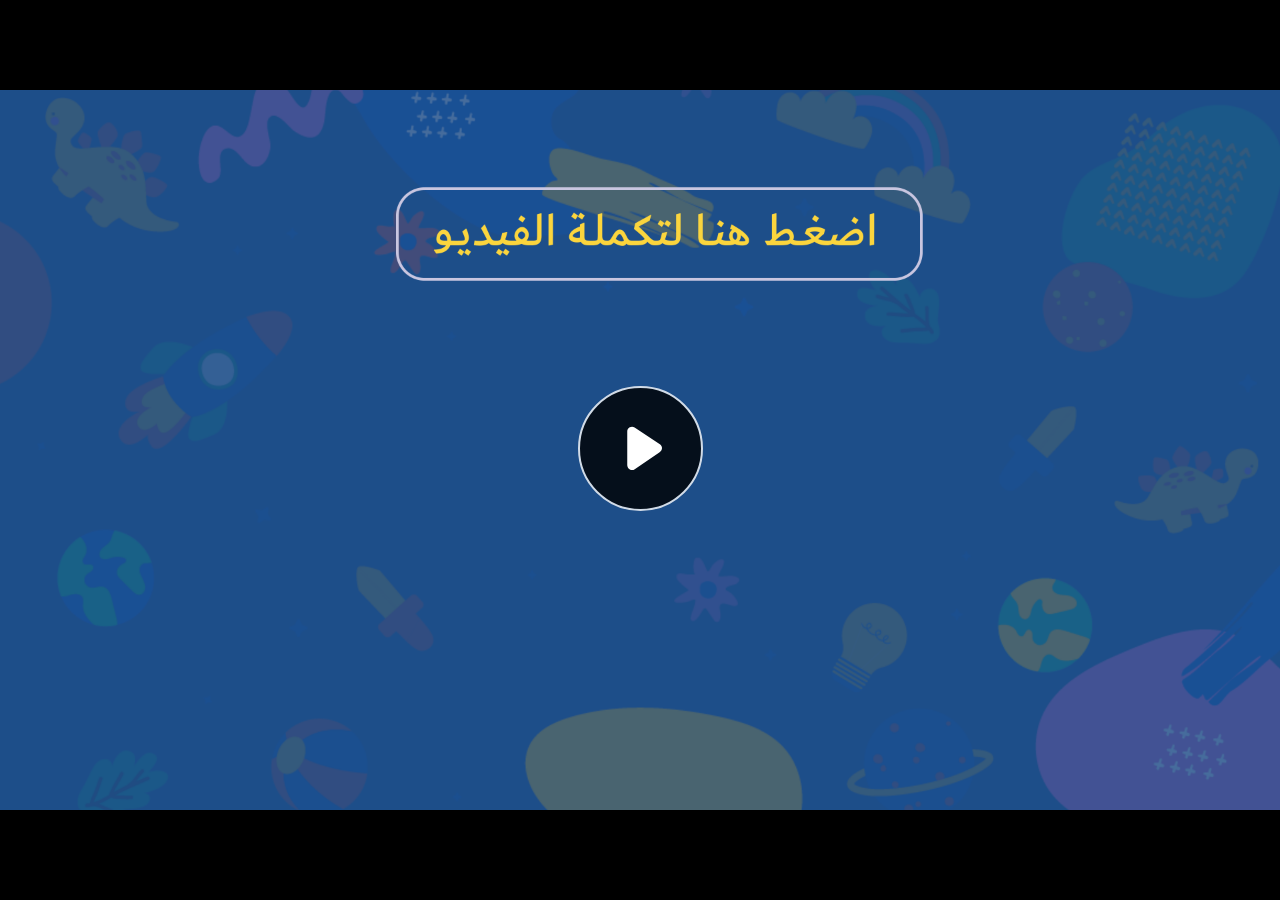
<file: index.html>
﻿<!doctype html>
<html lang="en-US">
<head>
  <meta charset="utf-8">
  <!-- Created using Storyline 360 - http://www.articulate.com  -->
  <!-- version: 3.71.29339.0 -->
  <title>EG.G5.AR.SEM2.UD.T1.S1.1 Q2</title>
  <meta http-equiv="x-ua-compatible" content="IE=edge"/>
  <meta name="viewport" content="width=device-width,initial-scale=1,user-scalable=no,shrink-to-fit=no,minimal-ui"/>
  <meta name="apple-mobile-web-app-capable" content="yes"/>
  <style>
    html, body { height: 100%; padding: 0; margin: 0 }
    #app { height: 100%; width: 100%; }
  </style>

  <script>
    window.DS = {};
    window.globals = {
      DATA_PATH_BASE: '',
      HAS_FRAME: true,
      HAS_SLIDE: true,

      lmsPresent: false,
      tinCanPresent: false,
      cmi5Present: false,
      aoSupport: false,
      scale: 'noscale',
      captureRc: false,
      browserSize: 'optimal',
      bgColor: '#282828',
      features: 'AccessibleVideo,ConnectionMessages,FullScreenToggle,InsertSvgPicture,LayerPresentAsDialog,MultipleQuizTracking,UpdatedScrollingPanels,UpdatedThemeEditor',
      themeName: 'unified',
      preloaderColor: '#FFFFFF',
      suppressAnalytics: false,
      productChannel: 'stable',
      publishSource: 'storyline',
      aid: 'aid|e710da2c-216d-488c-aeed-63e613e51a63',
      cid: 'f6fe8f80-fee6-42b7-8c09-8da9440a0348',
      playerVersion: '3.71.29339.0',
      publishTimestamp: '2023-03-22T13:15:25.5822501Z',
      maxIosVideoElements: 10,
      connectionSettings: { message: 'You%20are%20offline.%20Trying%20to%20reconnect...', useDarkTheme: false },

      
      parseParams: function(qs) {
        if (window.globals.parsedParams != null) {
          return window.globals.parsedParams;
        }
        qs = (qs || window.location.search.substr(1)).split('+').join(' ');
        var params = {},
            tokens,
            re = /[?&]?([^=]+)=([^&]*)/g;

        while (tokens = re.exec(qs)) {
          params[decodeURIComponent(tokens[1]).trim()] =
            decodeURIComponent(tokens[2]).trim();
        }
        window.globals.parsedParams = params;
        return params;
      }

    };
  </script>
  <script>
    var isIe11 = ('ActiveXObject' in window || window.MSBlobBuilder != null)
      && window.msCrypto != null && !window.ActiveXObject;
    if (isIe11) {
      window.globals.unsupportedBrowser = true;
      document.write(atob('[base64]'));
    }
  </script>
  
  <script>window.THREE = { };</script>
  
</head>
<body style="background: #282828" class="cs-HTML theme-unified">
  <!-- 360 -->
  <script>!function(e){var i=/iPhone/i,o=/iPod/i,n=/iPad/i,t=/(?=.*\bAndroid\b)(?=.*\bMobile\b)/i,d=/Android/i,s=/(?=.*\bAndroid\b)(?=.*\bSD4930UR\b)/i,b=/(?=.*\bAndroid\b)(?=.*\b(?:KFOT|KFTT|KFJWI|KFJWA|KFSOWI|KFTHWI|KFTHWA|KFAPWI|KFAPWA|KFARWI|KFASWI|KFSAWI|KFSAWA)\b)/i,r=/IEMobile/i,h=/(?=.*\bWindows\b)(?=.*\bARM\b)/i,a=/BlackBerry/i,l=/BB10/i,p=/Opera Mini/i,f=/(CriOS|Chrome)(?=.*\bMobile\b)/i,u=/(?=.*\bFirefox\b)(?=.*\bMobile\b)/i,c=new RegExp("(?:Nexus 7|BNTV250|Kindle Fire|Silk|GT-P1000)","i"),w=function(e,i){return e.test(i)},A=function(e){var A=e||navigator.userAgent,v=A.split("[FBAN");if(void 0!==v[1]&&(A=v[0]),this.apple={phone:w(i,A),ipod:w(o,A),tablet:!w(i,A)&&w(n,A),device:w(i,A)||w(o,A)||w(n,A)},this.amazon={phone:w(s,A),tablet:!w(s,A)&&w(b,A),device:w(s,A)||w(b,A)},this.android={phone:w(s,A)||w(t,A),tablet:!w(s,A)&&!w(t,A)&&(w(b,A)||w(d,A)),device:w(s,A)||w(b,A)||w(t,A)||w(d,A)},this.windows={phone:w(r,A),tablet:w(h,A),device:w(r,A)||w(h,A)},this.other={blackberry:w(a,A),blackberry10:w(l,A),opera:w(p,A),firefox:w(u,A),chrome:w(f,A),device:w(a,A)||w(l,A)||w(p,A)||w(u,A)||w(f,A)},this.seven_inch=w(c,A),this.any=this.apple.device||this.android.device||this.windows.device||this.other.device||this.seven_inch,this.phone=this.apple.phone||this.android.phone||this.windows.phone,this.tablet=this.apple.tablet||this.android.tablet||this.windows.tablet,"undefined"==typeof window)return this},v=function(){var e=new A;return e.Class=A,e};"undefined"!=typeof module&&module.exports&&"undefined"==typeof window?module.exports=A:"undefined"!=typeof module&&module.exports&&"undefined"!=typeof window?module.exports=v():"function"==typeof define&&define.amd?define("isMobile",[],e.isMobile=v()):e.isMobile=v()}(this);
    window.isMobile.apple.tablet = window.isMobile.apple.tablet ||
      (navigator.platform === 'MacIntel' && navigator.maxTouchPoints > 1);
    window.isMobile.apple.device = window.isMobile.apple.device || window.isMobile.apple.tablet;
    window.isMobile.tablet = window.isMobile.tablet || window.isMobile.apple.tablet;
    window.isMobile.any = window.isMobile.any || window.isMobile.apple.tablet;
  </script>

  <div id="focus-sink" tabindex="-1"></div>

  <div id="preso"></div>
  <script>
    (function() {

      var classTypes = [ 'desktop', 'mobile', 'phone', 'tablet' ];

      var addDeviceClasses = function(prefix, testObj) {
        var curr, i;
        for (i = 0; i < classTypes.length; i++) {
          curr = classTypes[i];
          if (testObj[curr]) {
            document.body.classList.add(prefix + curr);
          }
        }
      };

      var params = window.globals.parseParams(),
          isDevicePreview = params.devicepreview === '1',
          isPhoneOverride = params.deviceType === 'phone' || (isDevicePreview && params.phone == '1'),
          isTabletOverride = (params.deviceType === 'tablet' || isDevicePreview) && !isPhoneOverride,
          isMobileOverride = isPhoneOverride || isTabletOverride;

      var deviceView = {
        desktop: !window.isMobile.any && !isMobileOverride,
        mobile: window.isMobile.any || isMobileOverride,
        phone: isPhoneOverride || (window.isMobile.phone && !isTabletOverride),
        tablet: isTabletOverride || window.isMobile.tablet
      };

      window.globals.deviceView = deviceView;
      window.isMobile.desktop = !window.isMobile.any;
      window.isMobile.mobile = window.isMobile.any;

      addDeviceClasses('view-', deviceView);

    })();
  </script>
  
  <script src='story_content/user.js' type=text/javascript></script>
  <div class="slide-loader"></div>

  <script>
    var doc = document, loader = doc.body.querySelector('.slide-loader'); [ 1, 2, 3 ].forEach(function(n) { var d = doc.createElement('div'); d.style.backgroundColor = window.globals.preloaderColor; d.classList.add('mobile-loader-dot'); d.classList.add('dot' + n); loader.appendChild(d); });
  </script>

  <div class="mobile-load-title-overlay" style="display: none">
    <div class="mobile-load-title">EG.G5.AR.SEM2.UD.T1.S1.1 Q2</div>
  </div>

  <div class="mobile-chrome-warning"></div>

  
<style>
  .warn-connection-dialog {
    display: none;
    background: transparent;
    pointer-events: none;
    position: fixed;
    left: 0;
    top: 0;
    width: 100%;
    height: 100%;
    z-index: 999;
  }

  .warn-connection-content {
    border-radius: 4px;
    background: white;
    border: 1px solid #E7E7E7;
    color: #333333;
    box-shadow: 0 2px 4px rgba(0, 0, 0, 0.25);
    transition: all 150ms ease-out;
    position: absolute;
    white-space: nowrap;
  }

  .view-phone.is-landscape .warn-connection-content {
    left: 23px;
    bottom: 23px;
  }

  .view-tablet.is-landscape .warn-connection-content {
    left: 50%;
    top: 20px;
    transform: translateX(-50%);
  }

  .is-portrait .warn-connection-content {
    transform: translate(-50%, calc(-100% - 15px));
  }

  .warn-connection-content p {
    display: inline-block;
    margin: 0 8px 0 0;
    line-height: 33px;
    font-size: 11px;
  }

  .warn-connection-content svg {
    position: relative;
    vertical-align: middle;
    margin: 0 2px 2px 8px;
  }

  .view-desktop .warn-connection-content {
    left: 1.5em;
    bottom: 1.5em;
  }

  .view-desktop .warn-connection-content p {
    font-size: 1.1em;
  }

  .is-offline .warn-connection-dialog {
    display: block;
  }

  .is-offline .cs-panel * {
    pointer-events: none !important;
  }

  .is-offline .cs-panel {
    pointer-events: all !important;
  }

  .is-offline #nav-controls * {
    pointer-events: none !important;
  }

  .is-offline #nav-controls {
    pointer-events: all !important;
  }
</style>

<div class="warn-connection-dialog">
  <div class="warn-connection-content">
    <svg width="17" height="15" viewBox="0 0 17 15" xmlns="http://www.w3.org/2000/svg">
      <path fill="#8F0000" stroke="white" d="M16.07,12.98 L15.88,12.23 L9.51,1.21 C8.97,0.26,7.6,0.26,7.06,1.21 L0.69,12.23 C0.15,13.16,0.81,14.36,1.91,14.36 H14.65 C15.47,14.36,16.05,13.7,16.07,12.98 Z"/>
      <path fill="white" stroke="white" d="M8.58,5.5 C8.35,5.28,8.5,5.35,8.21,5.32 C8.09,5.35,7.97,5.49,7.96,5.67 C7.97,5.79,7.98,5.92,7.98,6.04 L7.98,6.04 C7.99,6.17,8,6.31,8.01,6.43 L8.01,6.44 C8.03,6.92,8.06,7.41,8.09,7.9 L8.09,7.9 C8.12,8.39,8.14,8.88,8.17,9.37 C8.17,9.39,8.18,9.42,8.2,9.44 C8.23,9.46,8.25,9.47,8.28,9.47 C8.31,9.47,8.34,9.46,8.35,9.44 C8.37,9.43,8.38,9.4,8.39,9.35 L8.39,9.34 C8.39,9.24,8.4,9.15,8.4,9.05 L8.4,9.05 C8.41,8.96,8.41,8.86,8.42,8.75 C8.43,8.44,8.45,8.12,8.47,7.81 L8.47,7.81 C8.49,7.49,8.51,7.18,8.53,6.87 C8.55,6.46,8.56,6.05,8.59,5.64 L8.6,5.62 C8.6,5.57,8.59,5.53,8.58,5.5 L8.21,5.32 Z"/>
      <circle fill="white" stroke="white" cx="8.3" cy="11.35" r="0.3"/>
    </svg>
    <p>You are offline. Trying to reconnect...</p>
  </div>
</div>

<script>
  (function() {
    window.DS.connection = {
      warningShown: false,
      assets: {},
      loadingAssetGroup: false,
      retryDelay: 500
    };

    // @TODO this is POC code and can be cleaned up a bit more if we move forward
    // with the feature



    // The `window.globals.features` variable must be set in `webpack.dev.config` when testing locally - it is not enough
    // to have it in the data - but it must be set there as well.
    var useConnectionMessages = window.AbortController != null &&
      window.location.protocol != 'file:' &&
      window.globals.features.indexOf('ConnectionMessages') != -1;

    window.DS.connection.useConnectionMessages = useConnectionMessages

    var assetCount = 0;
    var checkLoadedId;
    var connectionSettings = window.globals.connectionSettings;

    if (useConnectionMessages && connectionSettings != null) {
      var contentEl = document.querySelector('.warn-connection-content');
      var messageEl = contentEl.querySelector('p')

      if (connectionSettings.useDarkTheme) {
        contentEl.style.borderColor = '#BABBBA';
        contentEl.style.backgroundColor = '#282828';
        contentEl.style.color = '#FFFFFF';
      }

      if (connectionSettings.message != null) {
        messageEl.textContent = window.decodeURIComponent(connectionSettings.message);
      }
    }

    function checkAssetsReady() {
      for (var i in DS.connection.assets) {
        if (!DS.connection.assets[i].success) {
          return false;
        }
      }
      return true;
    }

    function stopAssetGroup() {
      if (!useConnectionMessages) { return; }

      assetCount = 0;

      DS.connection.oldAssetGroup = DS.connection.assets;
      DS.connection.assets = {};
      DS.connection.loadingAssetGroup = false;
      clearInterval(checkLoadedId);
    }

    function startAssetGroup() {
      if (!useConnectionMessages) { return; }
      var ticks = 0;
      clearInterval(checkLoadedId);
      checkLoadedId = setInterval(function() {
        var loaded = 0;
        if (assetCount === 0 && loaded === 0) {
          clearInterval(checkLoadedId);
          return;
        }

        for (var i in DS.connection.assets) {
          if (DS.connection.assets[i].success) {
            loaded++;
          }
        }

        if (assetCount === loaded && checkAssetsReady()) {
          for (var i in DS.connection.assets) {
            if (DS.connection.assets[i].action) {
              DS.connection.assets[i].action();
            }
          }
          hideWarning();
          stopAssetGroup();
        }
      }, 100)
    }

    function requiredAsset(url, action, retry, type) {
      if (!useConnectionMessages) { return; }
      if (DS.connection.assets[url]) { return; }

      DS.connection.assets[url] = {
        success: false, action: action, retry: retry, type: type
      };
      assetCount = Object.keys(DS.connection.assets).length;
      if (!DS.connection.loadingAssetGroup) {
        startAssetGroup();
      }
      DS.connection.loadingAssetGroup = true;
    }

    function assetLoaded(url) {
      if (!useConnectionMessages) { return; }
      if (DS.connection.assets[url]) {
        DS.connection.assets[url].success = true;
      }
    }

    function assetFailed(url) {
      if (!useConnectionMessages) { return; }
      if (!DS.connection.assets[url]) {
        if (/\.js$/.test(url)) {
          setTimeout(function() {
            if (DS.connection.lastSlideLoaded != null) {
              DS.connection.lastSlideLoaded();
            }
          }, DS.connection.retryDelay);
        }
        return;
      }
      if (!DS.connection.warningShown) { showWarning(); }
      if (DS.connection.assets[url].retry) {
        setTimeout(function() {
          if (!DS.connection.assets[url].success) {
            DS.connection.assets[url].retry()
          }
        }, DS.connection.retryDelay);
      }
    }

    function hideWarning() {
      document.body.classList.remove('is-offline');
      DS.connection.warningShown = false;
    }
    DS.connection.hideWarning = hideWarning

    function showWarning(btn) {
      document.body.classList.add('is-offline')
      DS.connection.warningShown = true;
      updateWarningPosition();
    }

    function updateWarningPosition() {
      if (!DS.connection.warningShown) {
        return;
      }

      var isPortrait = document.body.classList.contains('is-portrait');
      var warningEl = document.querySelector('.warn-connection-content');

      if (isPortrait) {
        var slide = document.querySelector('.primary-slide');
        var slideRect = slide.getBoundingClientRect();

        warningEl.style.top = `${slideRect.top}px`
        warningEl.style.left = `${slideRect.left + slideRect.width / 2}px`
      } else {
        warningEl.style.top = null;
        warningEl.style.left = null;
      }

      window.requestAnimationFrame(updateWarningPosition);
    }

    // these will all be noops if the feature flag isn't set in
    // the data and `window.globals.features`
    DS.connection.requiredAsset = requiredAsset;
    DS.connection.assetLoaded = assetLoaded;
    DS.connection.assetFailed = assetFailed;
    DS.connection.stopAssetGroup = stopAssetGroup;
    DS.connection.startAssetGroup = startAssetGroup;
  })();
</script>


  <script>
    
    if (window.autoSpider && window.vInterfaceObject) {
      document.querySelector('.mobile-load-title-overlay').style.display = 'none';
    }
  </script>

  

  <link rel="stylesheet" href="html5/data/css/output.min.css" data-noprefix/>
</body>
<script src="html5/lib/scripts/bootstrapper.min.js"></script>
</html>
</file>
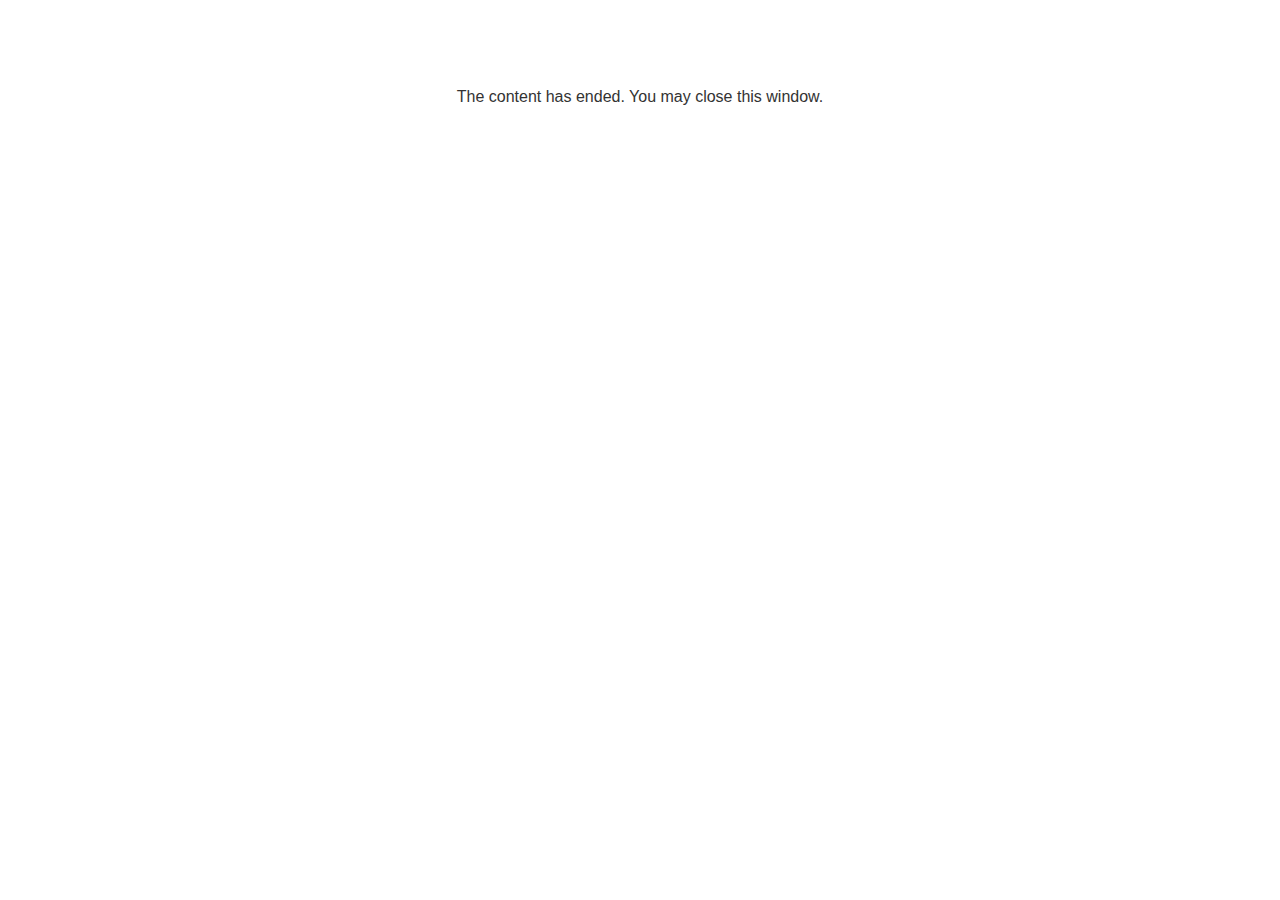
<file: lms/goodbye.html>
<!doctype html>
<html>
<body style="background-color: #ffffff;">

<p role="alert" style="color: #333333;font-family: Lato, articulate, tahoma, arial;font-size: medium;text-align: center;">
<br><br><br><br>
The content has ended. You may close this window.
</p>

</body>
</html>
</file>
<file: html5/data/css/output.min.css>
@font-face {
  font-family: 'LatoBold Charset1_ Bold2B264614';
  src: url('[data-uri]');
  font-style: normal;
  font-weight: normal;
}
@font-face {
  font-family: 'Lato Charset1_ 5Yy8bGzL52989480';
  src: url('[data-uri]');
  font-style: normal;
  font-weight: normal;
}
@font-face {
  font-family: 'Dubai Charset1_ 6UZ75uM3A323DF2';
  src: url('[data-uri]');
  font-style: normal;
  font-weight: normal;
}
@font-face {
  font-family: 'Dubai Medium Charset1_ D4680564';
  src: url('[data-uri]');
  font-style: normal;
  font-weight: normal;
}
@font-face {
  font-family: 'DubaiBold Charset1_BoldA2A4F6B1';
  src: url('[data-uri]');
  font-style: normal;
  font-weight: normal;
}
@font-face {
  font-family: 'Dubai Charset0_v8wz5Y8k741D6E07';
  src: url('[data-uri]');
  font-style: normal;
  font-weight: normal;
}
@font-face {
  font-family: 'Dubai Medium Charset0_v389EBE1D';
  src: url('[data-uri]');
  font-style: normal;
  font-weight: normal;
}
@font-face {
  font-family: 'DubaiBold Charset0_BoldD2773439';
  src: url('[data-uri]');
  font-style: normal;
  font-weight: normal;
}
.cs-HTML {
  background: rgba(40, 40, 40, 1);
}
.cs-npnxnanbnsnfns00000000001 .cs-infopanel  {
  box-shadow: 0 1px 0 rgba(0, 0, 0, 0);
  background: rgba(255, 255, 255, 1);
}
.cs-npnxnanbnsnfns00000000001 .cs-infopanel .cs-link {
  color: rgba(186, 187, 186, 1);
}
.cs-npnxnanbnsnfns00000000001 .cs-infopanel .cs-link:hover {
  color: rgba(255, 255, 255, 1);
}
.cs-npnxnanbnsnfns00000000001 .cs-infopanel .cs-name {
  color: rgba(68, 68, 68, 1);
}
.cs-npnxnanbnsnfns00000000001 .cs-infopanel .cs-title {
  color: rgba(153, 153, 153, 1);
}
.cs-npnxnanbnsnfns00000000001 .cs-infopanelpopup  {
  box-shadow: 0 1px 0 rgba(0, 0, 0, 0);
  background: rgba(0, 0, 0, 0);
}
.cs-npnxnanbnsnfns00000000001 .cs-infopanelpopup .cs-link {
  color: rgba(255, 0, 0, 1);
}
.cs-npnxnanbnsnfns00000000001 .cs-infopanelpopup .cs-link:hover {
  color: rgba(255, 255, 255, 1);
}
.cs-npnxnanbnsnfns00000000001 .cs-infopanelpopup .cs-name {
  color: rgba(255, 255, 255, 1);
}
.cs-npnxnanbnsnfns00000000001 .cs-infopanelpopup .cs-bio {
  color: rgba(186, 187, 186, 1);
}
.cs-npnxnanbnsnfns00000000001 .cs-timer  {
  color: rgba(186, 187, 186, 1);
}
.cs-npnxnanbnsnfns00000000001 .cs-duration stop:first-child {
  stop-color: rgba(60, 60, 60, 1);
}
.cs-npnxnanbnsnfns00000000001 .cs-duration stop:last-child {
  stop-color: rgba(60, 60, 60, 1);
}
.cs-npnxnanbnsnfns00000000001 .cs-elapsed stop:first-child {
  stop-color: rgba(254, 227, 71, 1);
}
.cs-npnxnanbnsnfns00000000001 .cs-elapsed stop:last-child {
  stop-color: rgba(254, 227, 71, 1);
}
.cs-npnxnanbnsnfns00000000001 .cs-timer .cs-pie .cs-innerstroke {
  stroke: rgba(199, 199, 199, 1);
}
.cs-npnxnanbnsnfns00000000001 .cs-timer .cs-pie .cs-innerborder {
  stroke: rgba(255, 255, 255, 1);
}
.cs-npnxnanbnsnfns00000000001 .cs-window  {
  box-shadow: 0 8px 5px rgba(0, 0, 0, 0.2);
  border-color: rgba(49, 99, 0, 0);
  background: rgba(33, 33, 33, 1);
  color: rgba(248, 248, 248, 1);
}
.cs-npnxnanbnsnfns00000000001 .cs-window .cs-diva {
  border-color: rgba(78, 78, 78, 1);
}
.cs-npnxnanbnsnfns00000000001 .cs-window .cs-divb {
  border-color: rgba(78, 78, 78, 0);
}
.cs-npnxnanbnsnfns00000000001 .cs-editor .cs-editor-slide {
  color: rgba(226, 226, 226, 1);
}
.cs-npnxnanbnsnfns00000000001 .cs-editor .cs-editor-html {
  color: rgba(186, 187, 186, 1);
}
.cs-npnxnanbnsnfns00000000001 .cs-editor .cs-editor-button {
  text-shadow: 0 1px 0 rgba(0, 0, 0, 0);
  color: rgba(255, 255, 255, 1);
  border-color: rgba(211, 211, 211, 1);
  background: rgba(34, 34, 34, 1);
}
.cs-npnxnanbnsnfns00000000001 .cs-editor .cs-editor-button:hover {
  background: rgba(68, 68, 68, 1);
}
.cs-npnxnanbnsnfns00000000001 .cs-editor .cs-editor-button:active {
  background: rgba(68, 68, 68, 1);
}
.cs-npnxnanbnsnfns00000000001 .cs-listitem  {
  color: rgba(186, 187, 186, 1);
  border-color: none;
  border: 1px solid transparent;
}
.cs-npnxnanbnsnfns00000000001 .cs-listitem:hover {
  background: rgba(255, 255, 255, 0.06);
  border-color: rgba(108, 108, 108, 1) !important;
  border-width: 1px;
  border-radius: 2px;
  border-style: solid;
  box-sizing: border-box;
}
.cs-npnxnanbnsnfns00000000001 .cs-listitem.hover {
  background: rgba(255, 255, 255, 0.06);
  border-color: rgba(108, 108, 108, 1) !important;
  border-width: 1px;
  border-radius: 2px;
  border-style: solid;
  box-sizing: border-box;
}
.cs-npnxnanbnsnfns00000000001 .cs-glossary  {
  color: rgba(186, 187, 186, 1);
}
.cs-npnxnanbnsnfns00000000001 .cs-glossary .cs-scrolling-panel {
  background: rgba(0, 0, 0, 0);
}
.cs-npnxnanbnsnfns00000000001 .cs-glossary .cs-term.cs-selected .cs-choice-list-trigger {
  color: rgba(255, 255, 255, 1);
  background: rgba(255, 255, 255, 1);
}
.cs-npnxnanbnsnfns00000000001 .cs-glossary .cs-term.cs-selected .cs-choice-list-trigger:focus {
  color: rgba(255, 255, 255, 1);
  background: rgba(255, 255, 255, 1);
}
.cs-npnxnanbnsnfns00000000001 .cs-glossary .cs-term:hover .cs-choice-list-trigger {
  background: rgba(186, 187, 186, 1);
}
.cs-npnxnanbnsnfns00000000001 .cs-glossary .cs-term.hover .cs-choice-list-trigger {
  background: rgba(186, 187, 186, 1);
}
.cs-npnxnanbnsnfns00000000001 .cs-glossary .cs-term .cs-choice-list-trigger:focus {
  background: rgba(186, 187, 186, 1);
}
.cs-npnxnanbnsnfns00000000001 .cs-glossary .cs-diva {
  border-color: rgba(0, 0, 0, 0);
}
.cs-npnxnanbnsnfns00000000001 .cs-glossary .cs-divb {
  border-color: rgba(0, 0, 0, 0);
}
.cs-npnxnanbnsnfns00000000001 .cs-glossary .cs-divc {
  border-color: rgba(0, 0, 0, 0);
}
.cs-npnxnanbnsnfns00000000001 .cs-glossary .cs-heading {
  color: rgba(248, 248, 248, 1);
  font-weight: 700;
}
.note-content p span {
  color: rgba(186, 187, 186, 1);
  line-height: 1.4em;
  font-size: 103.769%;
}
.cs-npnxnanbnsnfns00000000001 .cs-resource .cs-separator {
  border-color: rgba(0, 0, 0, 0);
}
.cs-npnxnanbnsnfns00000000001 .cs-outline  {
  color: rgba(45, 45, 45, 1);
}
.cs-npnxnanbnsnfns00000000001 .cs-outline .cs-diva {
  border-color: rgba(0, 0, 0, 0);
}
.cs-npnxnanbnsnfns00000000001 .cs-outline .cs-divb {
  border-color: rgba(0, 0, 0, 0);
}
.cs-npnxnanbnsnfns00000000001 .cs-outline .cs-divc {
  border-color: rgba(0, 0, 0, 0);
}
.cs-npnxnanbnsnfns00000000001 .cs-outline .cs-search-filter:hover {
  color: rgba(0, 0, 0, 0);
}
.cs-npnxnanbnsnfns00000000001 .cs-outline .cs-search-filter.hover {
  color: rgba(0, 0, 0, 0);
}
.cs-npnxnanbnsnfns00000000001 .cs-transcript  {
  color: rgba(255, 255, 255, 1);
}
.cs-npnxnanbnsnfns00000000001 .cs-transcript .cs-div {
  border-color: rgba(0, 0, 0, 0);
}
.cs-npnxnanbnsnfns00000000001 .cs-tabs:not(.topmenu-item) {
  color: rgba(248, 248, 248, 1);
}
.cs-npnxnanbnsnfns00000000001 .cs-tabs .cs-inner-button:not(.topmenu-item) {
  text-shadow: 0 1px 0 rgba(0, 0, 0, 0);
}
.cs-npnxnanbnsnfns00000000001 .cs-tabs:hover:not(.topmenu-item) {
  color: rgba(248, 248, 248, 1);
}
.cs-npnxnanbnsnfns00000000001 .cs-tabs.cs-selected {
  background: rgba(0, 0, 0, 0);
  color: rgba(248, 248, 248, 1);
}
.cs-npnxnanbnsnfns00000000001 .cs-seekcontrol  {
  background: rgba(0, 0, 0, 0);
  border-color: rgba(0, 0, 0, 0);
}
.cs-npnxnanbnsnfns00000000001 .cs-seekcontrol .cs-button:hover .cs-icon {
  fill: rgba(255, 255, 255, 1);
}
.cs-npnxnanbnsnfns00000000001 .cs-seekcontrol .cs-button.hover .cs-icon {
  fill: rgba(255, 255, 255, 1);
}
.cs-npnxnanbnsnfns00000000001 .cs-seekcontrol .cs-button .cs-icon-shadow {
  fill: rgba(0, 0, 0, 0);
}
.cs-npnxnanbnsnfns00000000001 .cs-seekcontrol .cs-button .cs-icon {
  fill: rgba(180, 180, 180, 1);
}
.cs-npnxnanbnsnfns00000000001 .cs-seekcontrol .cs-seek .cs-fill {
  background: rgba(255, 255, 255, 0.6);
}
.cs-npnxnanbnsnfns00000000001 .cs-seekcontrol .cs-seek {
  background: rgba(108, 108, 108, 1);
  border-color: rgba(0, 0, 0, 0);
}
.cs-npnxnanbnsnfns00000000001 .cs-searchinput .cs-input {
  color: rgba(186, 187, 186, 1);
  border-color: rgba(0, 0, 0, 0);
  background: rgba(255, 255, 255, 0.06);
}
.cs-npnxnanbnsnfns00000000001 .cs-searchinput .cs-input:focus {
  color: rgba(248, 248, 248, 1);
  background: rgba(41, 41, 41, 1);
}
.cs-npnxnanbnsnfns00000000001 .cs-searchinput .cs-input:hover {
  box-shadow: inset 0 0 1px 0 rgba(69, 126, 19, 0);
}
.cs-npnxnanbnsnfns00000000001 .cs-searchinput .cs-input.hover {
  box-shadow: inset 0 0 1px 0 rgba(69, 126, 19, 0);
}
.cs-npnxnanbnsnfns00000000001 .cs-searchinput .cs-button .cs-icon {
  fill: rgba(186, 187, 186, 1);
}
.cs-npnxnanbnsnfns00000000001 .cs-searchinput .cs-button:hover {
  fill: rgba(63, 133, 0, 1);
}
.cs-npnxnanbnsnfns00000000001 .cs-searchinput .cs-button.hover {
  fill: rgba(63, 133, 0, 1);
}
.cs-npnxnanbnsnfns00000000001 .cs-menu  {
  box-shadow: 0 1px 0 rgba(0, 0, 0, 0);
  background: rgba(33, 33, 33, 1);
}
.cs-npnxnanbnsnfns00000000001 .cs-topmenu-item.active .cs-tab {
  background: rgba(33, 33, 33, 1);
}
.cs-npnxnanbnsnfns00000000001 .cs-logo  {
  box-shadow: 0 1px 0 rgba(37, 75, 0, 1);
  background: rgba(255, 255, 255, 0);
}
.cs-npnxnanbnsnfns00000000001 .cs-checkbox  {
  color: rgba(255, 255, 255, 1);
}
.cs-npnxnanbnsnfns00000000001 .cs-checkbox:hover {
  border-color: rgba(175, 221, 130, 1);
}
.cs-npnxnanbnsnfns00000000001 .cs-checkbox.hover {
  border-color: rgba(175, 221, 130, 1);
}
.cs-npnxnanbnsnfns00000000001 .cs-checkbox .cs-box {
  color: rgba(255, 255, 255, 1);
  border-color: rgba(42, 83, 0, 1);
}
.cs-npnxnanbnsnfns00000000001 .cs-checkbox .cs-box:checked::after {
  color: rgba(43, 196, 0, 1);
}
.cs-npnxnanbnsnfns00000000001 .cs-button  {
  text-shadow: 0 1px 0 rgba(0, 0, 0, 0);
  color: rgba(186, 187, 186, 1);
  border-color: rgba(0, 0, 0, 0);
  background: rgba(0, 0, 0, 0);
  box-shadow: 0 1px 0 rgba(0, 0, 0, 0);
}
.cs-npnxnanbnsnfns00000000001 .cs-button .cs-icon {
  fill: rgba(186, 187, 186, 1);
}
.cs-npnxnanbnsnfns00000000001 .cs-button .cs-icon-shadow {
  fill: rgba(0, 0, 0, 0);
}
.cs-npnxnanbnsnfns00000000001 .cs-button:hover {
  background: rgba(248, 248, 248, 1);
}
.cs-npnxnanbnsnfns00000000001 .cs-button.hover {
  background: rgba(248, 248, 248, 1);
}
.cs-npnxnanbnsnfns00000000001 .cs-button:active {
  background: rgba(0, 0, 0, 0);
}
.cs-npnxnanbnsnfns00000000001 .cs-button.cs-disabled:hover {
  background: rgba(0, 0, 0, 0);
}
.cs-npnxnanbnsnfns00000000001 .cs-button.cs-disabled.hover {
  background: rgba(0, 0, 0, 0);
}
.cs-npnxnanbnsnfns00000000001 .cs-button.cs-disabled:active {
  background: rgba(0, 0, 0, 0);
}
.cs-npnxnanbnsnfns00000000001 .cs-button.cs-volume:hover {
  background: rgba(0, 0, 0, 0);
}
.cs-npnxnanbnsnfns00000000001 .cs-button.cs-volume.hover {
  background: rgba(0, 0, 0, 0);
}
.cs-npnxnanbnsnfns00000000001 .cs-button.cs-volume:active {
  background: rgba(0, 0, 0, 0);
}
.cs-npnxnanbnsnfns00000000001.cs-base  {
  color: rgba(186, 187, 186, 1);
  border-color: rgba(40, 40, 40, 1);
  background: rgba(40, 40, 40, 1);
}
.cs-npnxnanbnsnfns00000000001.cs-base .cs-separator .cs-diva {
  background: rgba(69, 69, 69, 1);
}
.cs-npnxnanbnsnfns00000000001.cs-base .cs-separator .cs-divb {
  background: rgba(0, 0, 0, 0);
}
.cs-npnxnanbnsnfns00000000001.cs-base .cs-topmenu-item.active .cs-tab {
  border-color: rgba(69, 69, 69, 1);
}
.cs-npnxnanbnsnfns00000000001.cs-base .cs-topmenu-item.active .cs-panel {
  border-color: rgba(69, 69, 69, 1);
}
.cs-npnxnanbnsnfns00000000001.cs-base .cs-left {
  background: rgba(33, 33, 33, 1);
}
.cs-npnxnanbnsnfns00000000001.cs-base .cs-area-primary .cs-slide-container {
  background: rgba(40, 40, 40, 1);
}
.cs-npnxnanbnsnfns00000000001.cs-base.cs-custom-theme .cs-brandhighlight-bg {
  background: rgba(79, 189, 244, 1) !important;
}
.cs-npnxnanbnsnfns00000000001.cs-base.cs-custom-theme .cs-brandhighlight-secondary-bg {
  background: rgba(255, 255, 255, 1) !important;
}
.cs-npnxnanbnsnfns00000000001.cs-base.cs-custom-theme .cs-brandhighlight-border {
  border-color: rgba(79, 189, 244, 1) !important;
}
.cs-npnxnanbnsnfns00000000001.cs-base.cs-custom-theme .cs-brandhighlight-text {
  color: rgba(79, 189, 244, 1) !important;
}
.cs-npnxnanbnsnfns00000000001.cs-base.cs-custom-theme .cs-brandhighlight-fill {
  fill: rgba(79, 189, 244, 1) !important;
}
.cs-npnxnanbnsnfns00000000001.cs-base.cs-custom-theme .cs-listitem.cs-selected {
  background-color: rgba(255, 255, 255, 0.06) !important;
}
.cs-npnxnanbnsnfns00000000001 .cs-volume::-moz-range-thumb {
  border-color: rgba(43, 85, 0, 1);
  box-shadow: inset 0 0 1px 0 rgba(43, 85, 0, 1);
  background: rgba(255, 255, 255, 1);
}
.cs-npnxnanbnsnfns00000000001 .cs-volume::-ms-thumb {
  border-color: rgba(43, 85, 0, 1);
  box-shadow: inset 0 0 1px 0 rgba(43, 85, 0, 1);
  background: rgba(255, 255, 255, 1);
}
.cs-npnxnanbnsnfns00000000001 .cs-volume::-webkit-slider-thumb {
  border-color: rgba(43, 85, 0, 1);
  box-shadow: inset 0 0 1px 0 rgba(43, 85, 0, 1);
  background: rgba(255, 255, 255, 1);
}
.cs-npnxnanbnsnfns00000000001 .cs-volume::-moz-range-track {
  border-color: rgba(66, 140, 1, 1);
  background: rgba(108, 108, 108, 1);
}
.cs-npnxnanbnsnfns00000000001 .cs-volume::-ms-track {
  border-color: rgba(66, 140, 1, 1);
  background: rgba(108, 108, 108, 1);
}
.cs-npnxnanbnsnfns00000000001 .cs-volume::-webkit-slider-runnable-track {
  border-color: rgba(66, 140, 1, 1);
  background: rgba(108, 108, 108, 1);
}
body.show-focus .tab-focus-box {
  box-shadow: 0 0 0 1px rgba(255, 255, 0, 1), 0 0 0 3px rgba(0, 32, 96, 1), 0 0 5px 5px rgba(255, 255, 0, 1);
  border-color: transparent;
  outline: 2px transparent solid;
}
.skipnav {
  box-shadow: 0 0 0 1px rgba(255, 255, 0, 1), 0 0 0 3px rgba(0, 32, 96, 1), 0 0 5px 5px rgba(255, 255, 0, 1);
  border-color: transparent;
  outline: 2px transparent solid;
}
.cs-npnxnanbnsnfns00000000001 .cs-listitem:hover {
  color: none;
}
.cs-npnxnanbnsnfns00000000001 .cs-listitem.hover {
  color: none;
}
.cs-npnxnanbnsnfns00000000001 .cs-listitem.cs-viewed {
  color: #BABBBA;
}
.cs-npnxnanbnsnfns00000000001 .cs-listitem {
  color: #BABBBA;
}
.cs-npnxnanbnsnfns00000000001 .cs-listitem:hover .cs-icon-carrot * {
  fill: none;
}
.cs-npnxnanbnsnfns00000000001 .cs-listitem.hover .cs-icon-carrot * {
  fill: none;
}
.cs-npnxnanbnsnfns00000000001 .cs-listitem .cs-icon-carrot {
  color: none;
  top: calc(3px);
}
.cs-npnxnanbnsnfns00000000001 .cs-listitem .cs-icon-carrot .cs-shadow {
  color: #F8F8F8;
}
.cs-npnxnanbnsnfns00000000001 .item-collapsible .is-scene {
  color: #F8F8F8 !important;
  font-weight: 700;
}
.cs-npnxnanbnsnfns00000000001 .is-scene .cs-icon-carrot * {
  color: #F8F8F8 !important;
  font-weight: 700;
}
.cs-npnxnanbnsnfns00000000001 .is-scene:not(.outline-links-collapse) > a {
  color: #F8F8F8;
}
.cs-npnxnanbnsnfns00000000001 .is-scene:not(.outline-links-collapse) .cs-icon-carrot * {
  fill: none !important;
  color: #F8F8F8 !important;
}
.cs-npnxnanbnsnfns00000000001 .tabs, .cs-npnxnanbnsnfns00000000001 .cs-logo {
  border-bottom: 1px solid rgba(108, 108, 108, 1);
}
.cs-npnxnanbnsnfns00000000001 .area-secondary-wrapper:after {
  background-image: url('[data-uri]');
  background-size: 100%;
}
.cs-npnxnanbnsnfns00000000001 .panel-footer {
  background: #212121;
}
.cs-npnxnanbnsnfns00000000001 #outline-search {
  background: rgba(255, 255, 255, 0.06);
  border-color: rgba(108, 108, 108, 1);
  border-width: 1px;
  border-style: solid;
}
.cs-npnxnanbnsnfns00000000001 .topmenu-panel #outline-search {
  background: #545454;
}
.cs-npnxnanbnsnfns00000000001 .search-icon circle, .cs-npnxnanbnsnfns00000000001 .search-icon path {
  stroke: #BABBBA;
}
.cs-npnxnanbnsnfns00000000001 #outline-search input[type   =search] {
  color: #F8F8F8;
}
.cs-npnxnanbnsnfns00000000001 #outline-search ::-webkit-input-placeholder {
  color: #BABBBA !important;
}
.cs-npnxnanbnsnfns00000000001 #outline-search :-ms-input-placeholder {
  color: #BABBBA !important;
}
.cs-npnxnanbnsnfns00000000001 #outline-search ::-moz-placeholder {
  color: #BABBBA !important;
  opacity: 1;
}
.cs-npnxnanbnsnfns00000000001 .cs-topmenu-item.active, body:not(.is-touchable-tablet) .cs-npnxnanbnsnfns00000000001 .cs-topmenu-item:hover {
  color: #F8F8F8;
}
.cs-npnxnanbnsnfns00000000001 .cs-topmenu-item.button-tapped {
  color: #F8F8F8;
}
.cs-npnxnanbnsnfns00000000001 .cs-topmenu-item.active .cs-tab, .cs-npnxnanbnsnfns00000000001 .cs-topmenu-item .cs-tab {
  background: transparent !important;
  border: none !important;
}
.cs-npnxnanbnsnfns00000000001 .top-tabs-drop-icon div {
  background: #BABBBA;
}
.cs-npnxnanbnsnfns00000000001 .cs-panel.topmenu-panel .panel-content, .cs-npnxnanbnsnfns00000000001 .top-tabs-drop {
  background: #212121;
}
.cs-npnxnanbnsnfns00000000001 .cs-topmenu-item.active .cs-panel {
  background: #212121;
}
.cs-npnxnanbnsnfns00000000001 .cs-menu.topmenu-panel, .cs-npnxnanbnsnfns00000000001 .top-tabs-drop {
  border: 1px solid rgba(69, 69, 69, 1) !important;
  border-radius: 3px;
}
.cs-npnxnanbnsnfns00000000001 .resources .resources-list a:hover {
  background: rgba(255, 255, 255, 0.06);
}
body:not(.is-touchable-tablet) .cs-npnxnanbnsnfns00000000001 .resources .resources-list a:hover {
  background: rgba(255, 255, 255, 0.06);
}
.cs-npnxnanbnsnfns00000000001 .resources .resources-list a.hover {
  background: rgba(255, 255, 255, 0.06);
}
body:not(.is-touchable-tablet) .cs-npnxnanbnsnfns00000000001 .resources .resources-list a.hover {
  background: rgba(255, 255, 255, 0.06);
}
.cs-npnxnanbnsnfns00000000001 .resources .resources-list a.button-tapped {
  background: rgba(255, 255, 255, 0.06);
}
.cs-npnxnanbnsnfns00000000001 .cs-icon path, .cs-npnxnanbnsnfns00000000001 .cs-icon rect, .cs-npnxnanbnsnfns00000000001 .cs-icon polygon, .cs-npnxnanbnsnfns00000000001 .menu-icon-wrapper.menu-icon-wrapper-hover path {
  fill: #BABBBA;
}
.cs-npnxnanbnsnfns00000000001 .cs-icon .icon-stroke-only {
  fill: none !important;
  stroke: #BABBBA !important;
}
body:not(.is-touchable-tablet) .cs-npnxnanbnsnfns00000000001 .cs-button:hover .cs-icon path, body:not(.is-touchable-tablet) .cs-npnxnanbnsnfns00000000001 .cs-button:hover .cs-icon rect, body:not(.is-touchable-tablet) .cs-npnxnanbnsnfns00000000001 .cs-button:hover .cs-icon polygon {
  fill: #F8F8F8;
}
body:not(.is-touchable-tablet) .cs-npnxnanbnsnfns00000000001 .cs-tabs:hover .search-icon circle, body:not(.is-touchable-tablet) .cs-npnxnanbnsnfns00000000001 .cs-tabs:hover .search-icon path {
  stroke: #F8F8F8;
}
.cs-npnxnanbnsnfns00000000001 .cs-button.button-tapped .cs-icon path, .cs-npnxnanbnsnfns00000000001 .cs-button.button-tapped .cs-icon rect, .cs-npnxnanbnsnfns00000000001 .cs-button.button-tapped .cs-icon polygon {
  fill: #F8F8F8;
}
body:not(.is-touchable-tablet) .cs-npnxnanbnsnfns00000000001 .cs-button:hover .cs-icon .icon-stroke-only {
  fill: none !important;
  stroke: #F8F8F8 !important;
}
.cs-npnxnanbnsnfns00000000001 .cs-button:button-tapped .cs-icon .icon-stroke-only {
  fill: none !important;
  stroke: #F8F8F8 !important;
}
.cs-npnxnanbnsnfns00000000001 .menu-icon-wrapper.menu-icon-wrapper-hover svg path {
  fill: #F8F8F8;
}
.floating-sidebar:not(.sidebar-closed) .cs-npnxnanbnsnfns00000000001 #hamburger .menu-icon-wrapper svg path {
  fill: #BABBBA;
}
.floating-sidebar:not(.sidebar-closed) .cs-npnxnanbnsnfns00000000001 #hamburger .menu-icon-wrapper.menu-icon-wrapper-hover svg path {
  fill: #F8F8F8;
}
.cs-npnxnanbnsnfns00000000001 .volume .btn:before {
  background-image: url('[data-uri]');
}
.cs-npnxnanbnsnfns00000000001 .volume-track {
  background: #6C6C6C;
}
.cs-npnxnanbnsnfns00000000001 .volume-icon circle {
  stroke: #BABBBA;
}
.cs-npnxnanbnsnfns00000000001 .cs-settings > .settings-panel {
  background: #212121;
  border: 1px solid rgba(69, 69, 69, 1) !important;
  border-radius: 3px;
}
.cs-npnxnanbnsnfns00000000001 .cs-settings > .panel-down-arrow {
  fill: #212121;
}
.cs-npnxnanbnsnfns00000000001 .switch-toggle .border {
  stroke: #7C7C7C;
}
.cs-npnxnanbnsnfns00000000001 .switch-toggle .thumb-off .thumb {
  fill: #A2A2A2;
}
.cs-npnxnanbnsnfns00000000001 .switch-toggle .thumb-on .track {
  fill: rgba(79, 189, 244, 1);
}
.cs-npnxnanbnsnfns00000000001 .switch-toggle .thumb-off .track {
  fill: rgba(255, 255, 255, 0.1);
}
.cs-npnxnanbnsnfns00000000001 .switch-label {
  color: #BABBBA;
}
.cs-npnxnanbnsnfns00000000001 .cs-panel .scrollarea-btn:after {
  background: rgba(179, 180, 179, 0.75);
}
.scrollarea-scrollbar:hover .scrollarea-btn:after, .scrollarea-scrollbar.highlight-scrollbar .scrollarea-btn:after {
  background: rgba(179, 180, 179, 0.75);
}
.floating-sidebar .sidebar-overlay {
  background: rgba(0, 0, 0, 0.85);
}
.cs-npnxnanbnsnfns00000000001 .overlay-message {
  background: rgba(0, 0, 0, 0.85);
}
.cs-npnxnanbnsnfns00000000001 .top-ui-bg, .cs-npnxnanbnsnfns00000000001 .bottom-ui-bg, .cs-npnxnanbnsnfns00000000001 .right-ui-bg, .cs-npnxnanbnsnfns00000000001 .left-ui-bg {
  background: rgba(40, 40, 40, 0.8);
}
.cs-npnxnanbnsnfns00000000001 .circle-progress-bg {
  fill: #282828;
}
.cs-npnxnanbnsnfns00000000001 .circle-progress-well {
  fill: #6C6C6C;
}
.cs-npnxnanbnsnfns00000000001 .circle-progress-pie {
  stroke: #6C6C6C;
}
.cs-npnxnanbnsnfns00000000001 .lightbox .option-pane {
  background: rgba(40, 40, 40, 0.8);
}
.cs-npnxnanbnsnfns00000000001 .lightbox .option-pane:before {
  background: #282828;
}
.cs-npnxnanbnsnfns00000000001 .message-window {
  background: #212121;
  border: 1px solid rgba(255, 255, 255, 1) !important;
  border-radius: 3px;
}
.cs-npnxnanbnsnfns00000000001 .message-window-header p, .cs-npnxnanbnsnfns00000000001 .message-window-text {
  color: #F8F8F8;
}
.cs-npnxnanbnsnfns00000000001 .message-window-header p {
  border-bottom: 1px solid rgba(255, 255, 255, 1);
}
.cs-npnxnanbnsnfns00000000001 .message-window button.slide-object-button {
  border: 1px solid rgba(255, 255, 255, 1) !important;
}
.cs-npnxnanbnsnfns00000000001 .message-window button.slide-object-button:hover {
  background: rgba(255, 255, 255, 0.06) !important;
}
.message-window .slide-object-button tspan, .message-window .slide-object-button-text tspan {
  fill: #F8F8F8 !important;
}
body:not(.is-touchable-tablet) .cs-npnxnanbnsnfns00000000001 .cs-button:hover .text {
  color: #F8F8F8;
}
.cs-npnxnanbnsnfns00000000001 .cs-button.button-tapped .text {
  color: #F8F8F8;
}
.cs-npnxnanbnsnfns00000000001.cs-base {
  background: #282828;
}
.cs-npnxnanbnsnfns00000000001 .cs-menu {
  background: transparent;
}
.cs-npnxnanbnsnfns00000000001 .progress-bar .progress-bar-fill:after {
  background: #FFFFFF !important;
}
.cs-npnxnanbnsnfns00000000001 .volume-dot {
  background: #FFFFFF !important;
}
.fn-npnxnanbsnfns00000000001 {
  font-family: 'Lato22AB4CAF';
  -webkit-font-variant-ligatures: no-common-ligatures;
  font-variant-ligatures: no-common-ligatures;
}
.fn-pxabnsnfns00000000001 {
  font-family: 'Lato22AB4CAF';
  -webkit-font-variant-ligatures: no-common-ligatures;
  font-variant-ligatures: no-common-ligatures;
}
.fn-npxnabnsnfns00000000001 {
  font-family: 'Lato22AB4CAF';
  -webkit-font-variant-ligatures: no-common-ligatures;
  font-variant-ligatures: no-common-ligatures;
}
.fn-npnxnanbnsnfns00000000001 {
  font-family: 'Lato22AB4CAF';
  -webkit-font-variant-ligatures: no-common-ligatures;
  font-variant-ligatures: no-common-ligatures;
}
.fn-pxabnsnfns00000000000 {
  font-family: 'Lato22AB4CAF';
  -webkit-font-variant-ligatures: no-common-ligatures;
  font-variant-ligatures: no-common-ligatures;
}
@font-face {
  font-family: 'Lato22AB4CAF';
  src: url('[data-uri]');
  font-style: normal;
  font-weight: bold;
}
@font-face {
  font-family: 'Lato22AB4CAF';
  src: url('[data-uri]');
  font-style: normal;
  font-weight: normal;
}
.cs-InvalidPromptSlide .cs-5j8ooWNzY3s-InvalidPromptSlide-btn0 {
  color: rgba(255, 255, 255, 1);
  border-color: rgba(211, 211, 211, 1);
  background: rgba(34, 34, 34, 1);
  text-shadow: 0 1px 0 rgba(0, 0, 0, 0);
}
.cs-InvalidPromptSlide .cs-5j8ooWNzY3s-InvalidPromptSlide-btn0 .cs-html {
  color: rgba(186, 187, 186, 1);
}
.cs-InvalidPromptSlide .cs-5j8ooWNzY3s-InvalidPromptSlide-btn0 .cs-slide {
  border-color: rgba(226, 226, 226, 1);
}
.cs-InvalidPromptSlide .cs-5j8ooWNzY3s-InvalidPromptSlide-btn0:hover {
  background: rgba(68, 68, 68, 1);
}
.cs-InvalidPromptSlide .cs-5j8ooWNzY3s-InvalidPromptSlide-btn0:active {
  background: rgba(68, 68, 68, 1);
}
.cs-PrintPromptSlide .cs-5j8ooWNzY3s-PrintPromptSlide-btn0 {
  color: rgba(255, 255, 255, 1);
  border-color: rgba(211, 211, 211, 1);
  background: rgba(34, 34, 34, 1);
  text-shadow: 0 1px 0 rgba(0, 0, 0, 0);
}
.cs-PrintPromptSlide .cs-5j8ooWNzY3s-PrintPromptSlide-btn0 .cs-html {
  color: rgba(186, 187, 186, 1);
}
.cs-PrintPromptSlide .cs-5j8ooWNzY3s-PrintPromptSlide-btn0 .cs-slide {
  border-color: rgba(226, 226, 226, 1);
}
.cs-PrintPromptSlide .cs-5j8ooWNzY3s-PrintPromptSlide-btn0:hover {
  background: rgba(68, 68, 68, 1);
}
.cs-PrintPromptSlide .cs-5j8ooWNzY3s-PrintPromptSlide-btn0:active {
  background: rgba(68, 68, 68, 1);
}
.cs-ScrollPromptSlide .cs-5j8ooWNzY3s-ScrollPromptSlide-btn0 {
  color: rgba(255, 255, 255, 1);
  border-color: rgba(211, 211, 211, 1);
  background: rgba(34, 34, 34, 1);
  text-shadow: 0 1px 0 rgba(0, 0, 0, 0);
}
.cs-ScrollPromptSlide .cs-5j8ooWNzY3s-ScrollPromptSlide-btn0 .cs-html {
  color: rgba(186, 187, 186, 1);
}
.cs-ScrollPromptSlide .cs-5j8ooWNzY3s-ScrollPromptSlide-btn0 .cs-slide {
  border-color: rgba(226, 226, 226, 1);
}
.cs-ScrollPromptSlide .cs-5j8ooWNzY3s-ScrollPromptSlide-btn0:hover {
  background: rgba(68, 68, 68, 1);
}
.cs-ScrollPromptSlide .cs-5j8ooWNzY3s-ScrollPromptSlide-btn0:active {
  background: rgba(68, 68, 68, 1);
}
.cs-ResumePromptSlide .cs-5j8ooWNzY3s-ResumePromptSlide-btn0 {
  color: rgba(255, 255, 255, 1);
  border-color: rgba(211, 211, 211, 1);
  background: rgba(34, 34, 34, 1);
  text-shadow: 0 1px 0 rgba(0, 0, 0, 0);
}
.cs-ResumePromptSlide .cs-5j8ooWNzY3s-ResumePromptSlide-btn0 .cs-html {
  color: rgba(186, 187, 186, 1);
}
.cs-ResumePromptSlide .cs-5j8ooWNzY3s-ResumePromptSlide-btn0 .cs-slide {
  border-color: rgba(226, 226, 226, 1);
}
.cs-ResumePromptSlide .cs-5j8ooWNzY3s-ResumePromptSlide-btn0:hover {
  background: rgba(68, 68, 68, 1);
}
.cs-ResumePromptSlide .cs-5j8ooWNzY3s-ResumePromptSlide-btn0:active {
  background: rgba(68, 68, 68, 1);
}
.cs-ResumePromptSlide .cs-5j8ooWNzY3s-ResumePromptSlide-btn1 {
  color: rgba(255, 255, 255, 1);
  border-color: rgba(211, 211, 211, 1);
  background: rgba(34, 34, 34, 1);
  text-shadow: 0 1px 0 rgba(0, 0, 0, 0);
}
.cs-ResumePromptSlide .cs-5j8ooWNzY3s-ResumePromptSlide-btn1 .cs-html {
  color: rgba(186, 187, 186, 1);
}
.cs-ResumePromptSlide .cs-5j8ooWNzY3s-ResumePromptSlide-btn1 .cs-slide {
  border-color: rgba(226, 226, 226, 1);
}
.cs-ResumePromptSlide .cs-5j8ooWNzY3s-ResumePromptSlide-btn1:hover {
  background: rgba(68, 68, 68, 1);
}
.cs-ResumePromptSlide .cs-5j8ooWNzY3s-ResumePromptSlide-btn1:active {
  background: rgba(68, 68, 68, 1);
}
.cs-ExternalInterfaceErrorSlide .cs-buttonOK {
  color: rgba(255, 255, 255, 1);
  border-color: rgba(211, 211, 211, 1);
  background: rgba(34, 34, 34, 1);
  text-shadow: 0 1px 0 rgba(0, 0, 0, 0);
}
.cs-ExternalInterfaceErrorSlide .cs-buttonOK .cs-html {
  color: rgba(186, 187, 186, 1);
}
.cs-ExternalInterfaceErrorSlide .cs-buttonOK .cs-slide {
  border-color: rgba(226, 226, 226, 1);
}
.cs-ExternalInterfaceErrorSlide .cs-buttonOK:hover {
  background: rgba(68, 68, 68, 1);
}
.cs-ExternalInterfaceErrorSlide .cs-buttonOK:active {
  background: rgba(68, 68, 68, 1);
}
</file>
